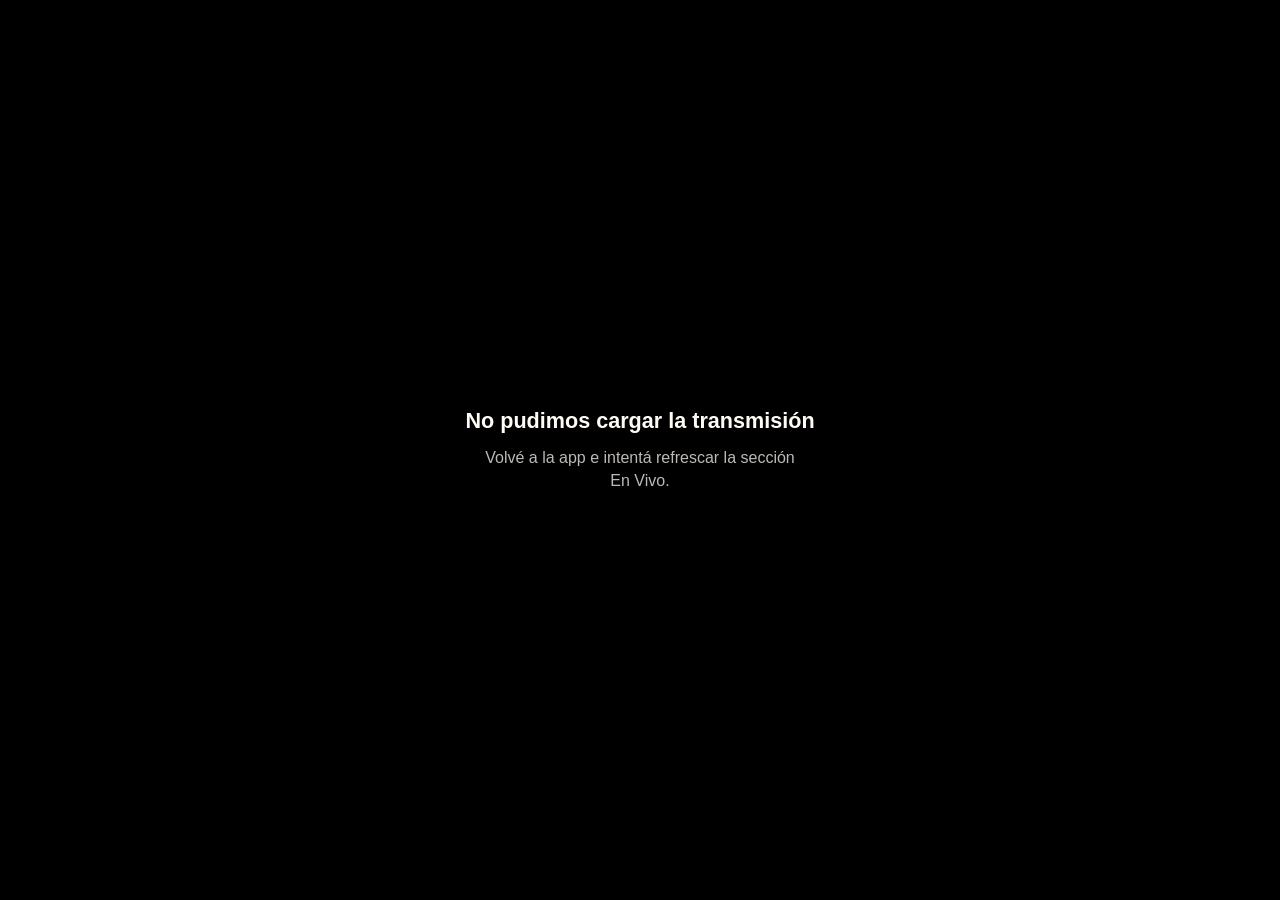
<file: index.html>
<!doctype html>
<html lang="es">
  <head>
    <meta charset="utf-8" />
    <meta name="viewport" content="width=device-width, initial-scale=1, viewport-fit=cover" />
    <meta name="referrer" content="strict-origin-when-cross-origin" />
    <meta name="color-scheme" content="dark" />
    <title>Reproductor | Cristiandad en Línea</title>
    <link rel="stylesheet" href="./styles.css" />
  </head>
  <body>
    <main class="player-page">
      <section id="player-shell" class="player-shell" aria-label="Reproductor de transmisión"></section>

      <section id="message" class="message" hidden>
        <h1>No pudimos cargar la transmisión</h1>
        <p>Volvé a la app e intentá refrescar la sección En Vivo.</p>
      </section>
    </main>

    <script src="./player.js"></script>
  </body>
</html>
</file>
<file: styles.css>
* {
  box-sizing: border-box;
}

html,
body {
  background: #000;
  height: 100%;
  margin: 0;
}

body {
  color: #fffbf5;
  font-family: Arial, Helvetica, sans-serif;
}

.player-page,
.player-shell {
  height: 100%;
  min-height: 100vh;
  width: 100%;
}

.player-shell iframe {
  border: 0;
  display: block;
  height: 100%;
  width: 100%;
}

.message {
  align-content: center;
  display: grid;
  justify-items: center;
  min-height: 100vh;
  padding: 24px;
  text-align: center;
}

.message h1 {
  font-size: 1.35rem;
  line-height: 1.2;
  margin: 0;
}

.message p {
  color: rgba(255, 251, 245, 0.74);
  line-height: 1.45;
  margin: 12px 0 0;
  max-width: 320px;
}
</file>
